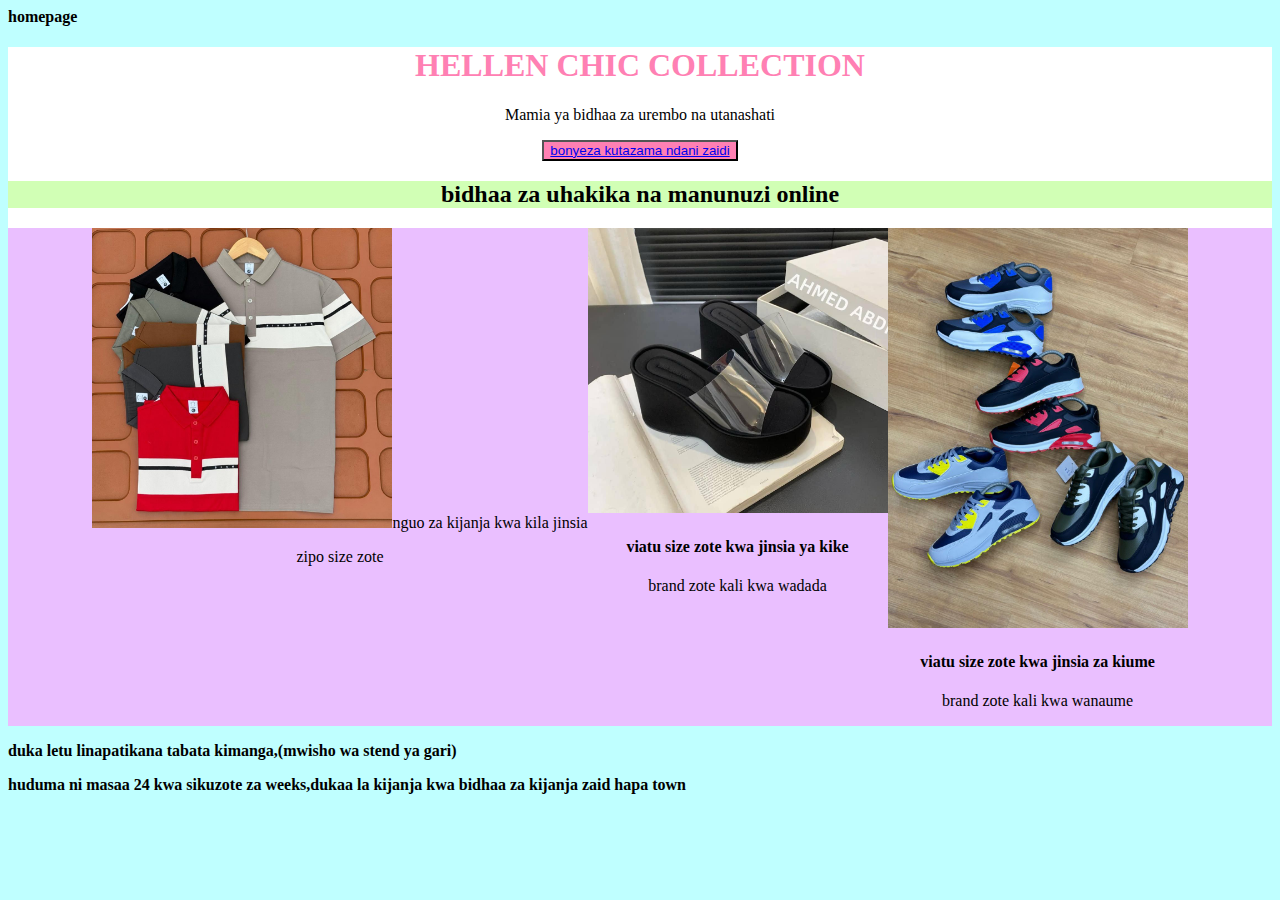
<file: index.html>
<!DOCTYPE html>
<html>
<head>
  <tittle><b>homepage</b></tittle>
  <meta charset="UTF-8">
  <link rel="stylesheet" href="mapambo.css">
</head>
<body>
    <header>
    <div class="brian"</div>
    <h1>HELLEN CHIC COLLECTION</h1>
    <p>Mamia ya bidhaa za urembo na utanashati </p>

 <button><a href="page1.html">bonyeza kutazama ndani zaidi</a></button>
 
    <div class="joh">
    <h2>bidhaa za uhakika na manunuzi online</h2></div>
   
   <div class="kupendeza"</div>
 <div class="bidhaa">
    <img src="pai.jpg"alt="nguo kali" width="300" height="300"
   <h4>nguo za kijanja kwa kila jinsia</h4>
   <p>zipo size zote</p></div>
   
   <div class="bidhaa">
   <img src="pic2.jpg" alt="viatu vya kijanja" width="300" height="300">
   <h4>viatu size zote kwa jinsia ya kike</h4>
   <p>brand zote kali kwa wadada</p></div>
   
   <div class="bidhaa">
   <img src="picbrand.jpg" alt="brand kali" width="300" height="300">
   <h4>viatu size zote kwa jinsia  za kiume</h4>
   <p>brand zote kali kwa wanaume</p></div>
  </header>
  <p><b>duka letu linapatikana tabata kimanga,(mwisho wa stend ya gari)<p>huduma ni masaa 24 kwa sikuzote za weeks,dukaa la kijanja kwa bidhaa za kijanja zaid hapa town</b></p>
</body>
</html>
</file>
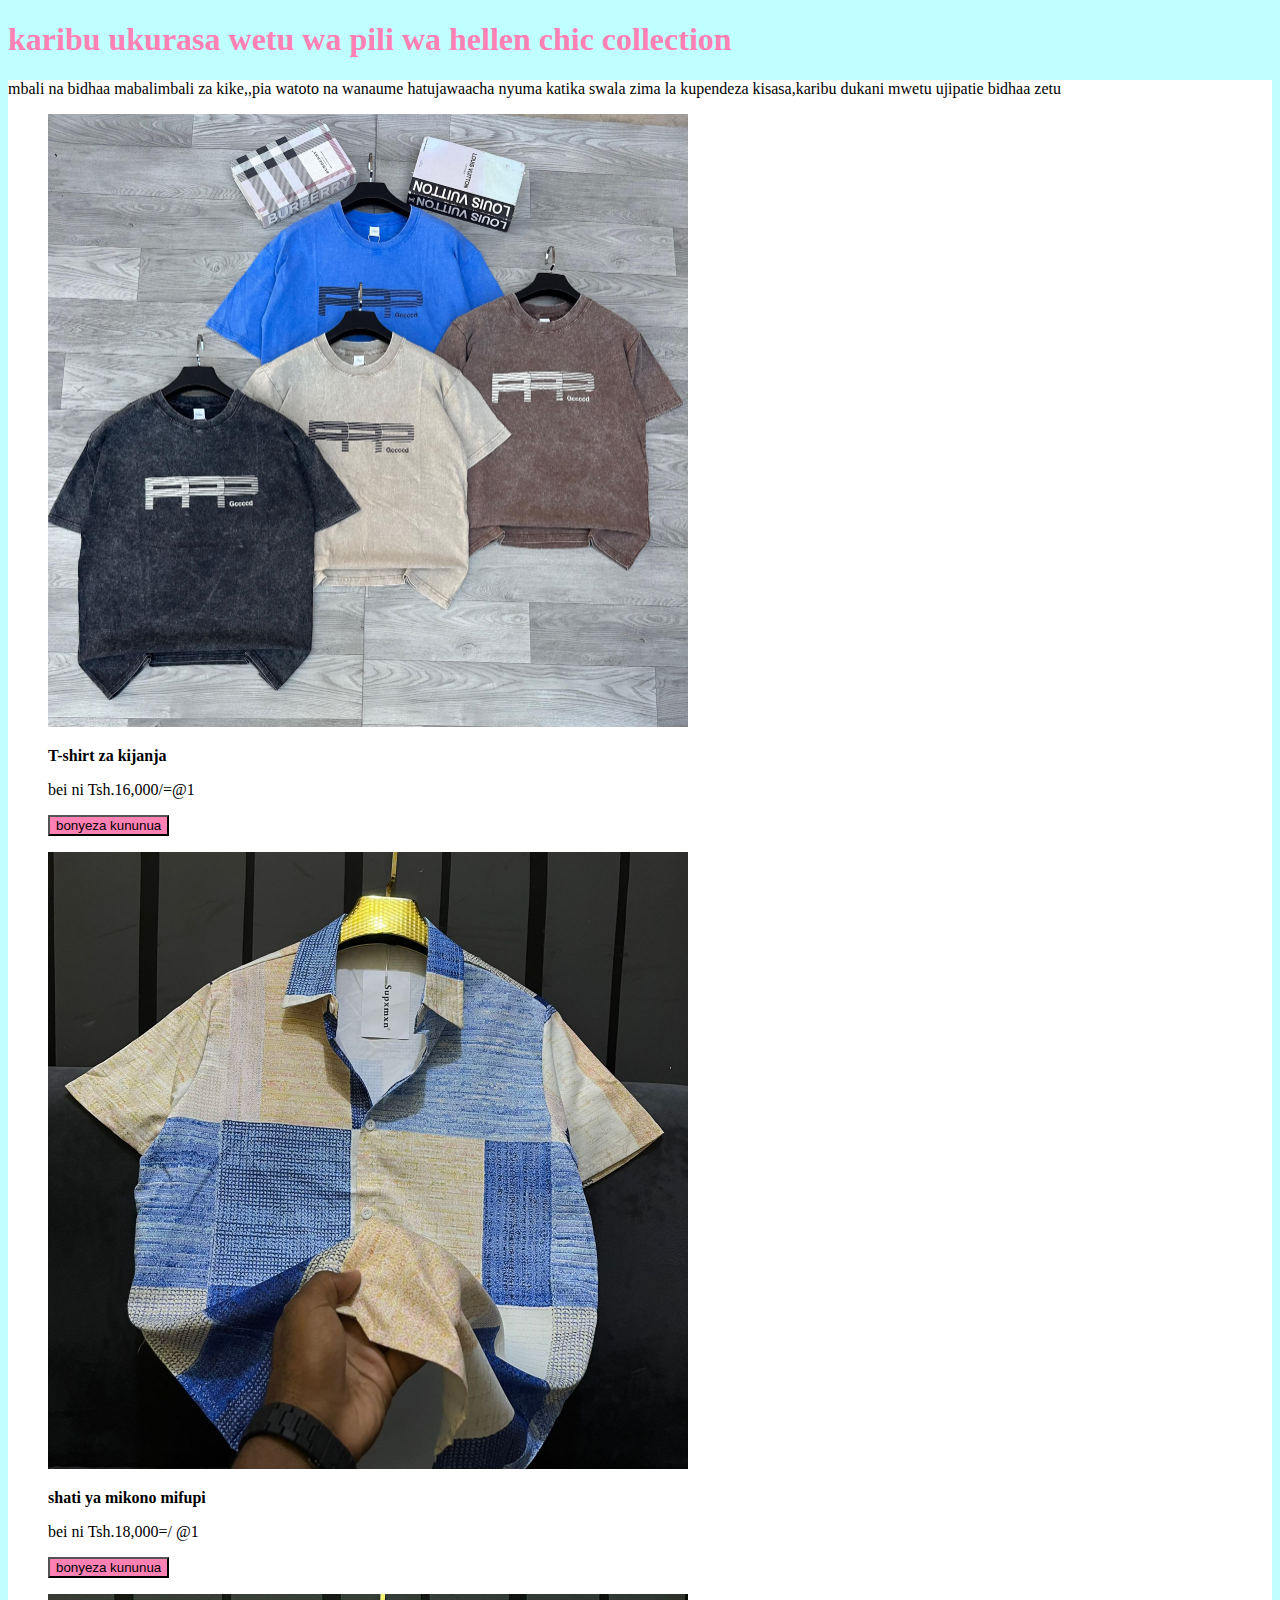
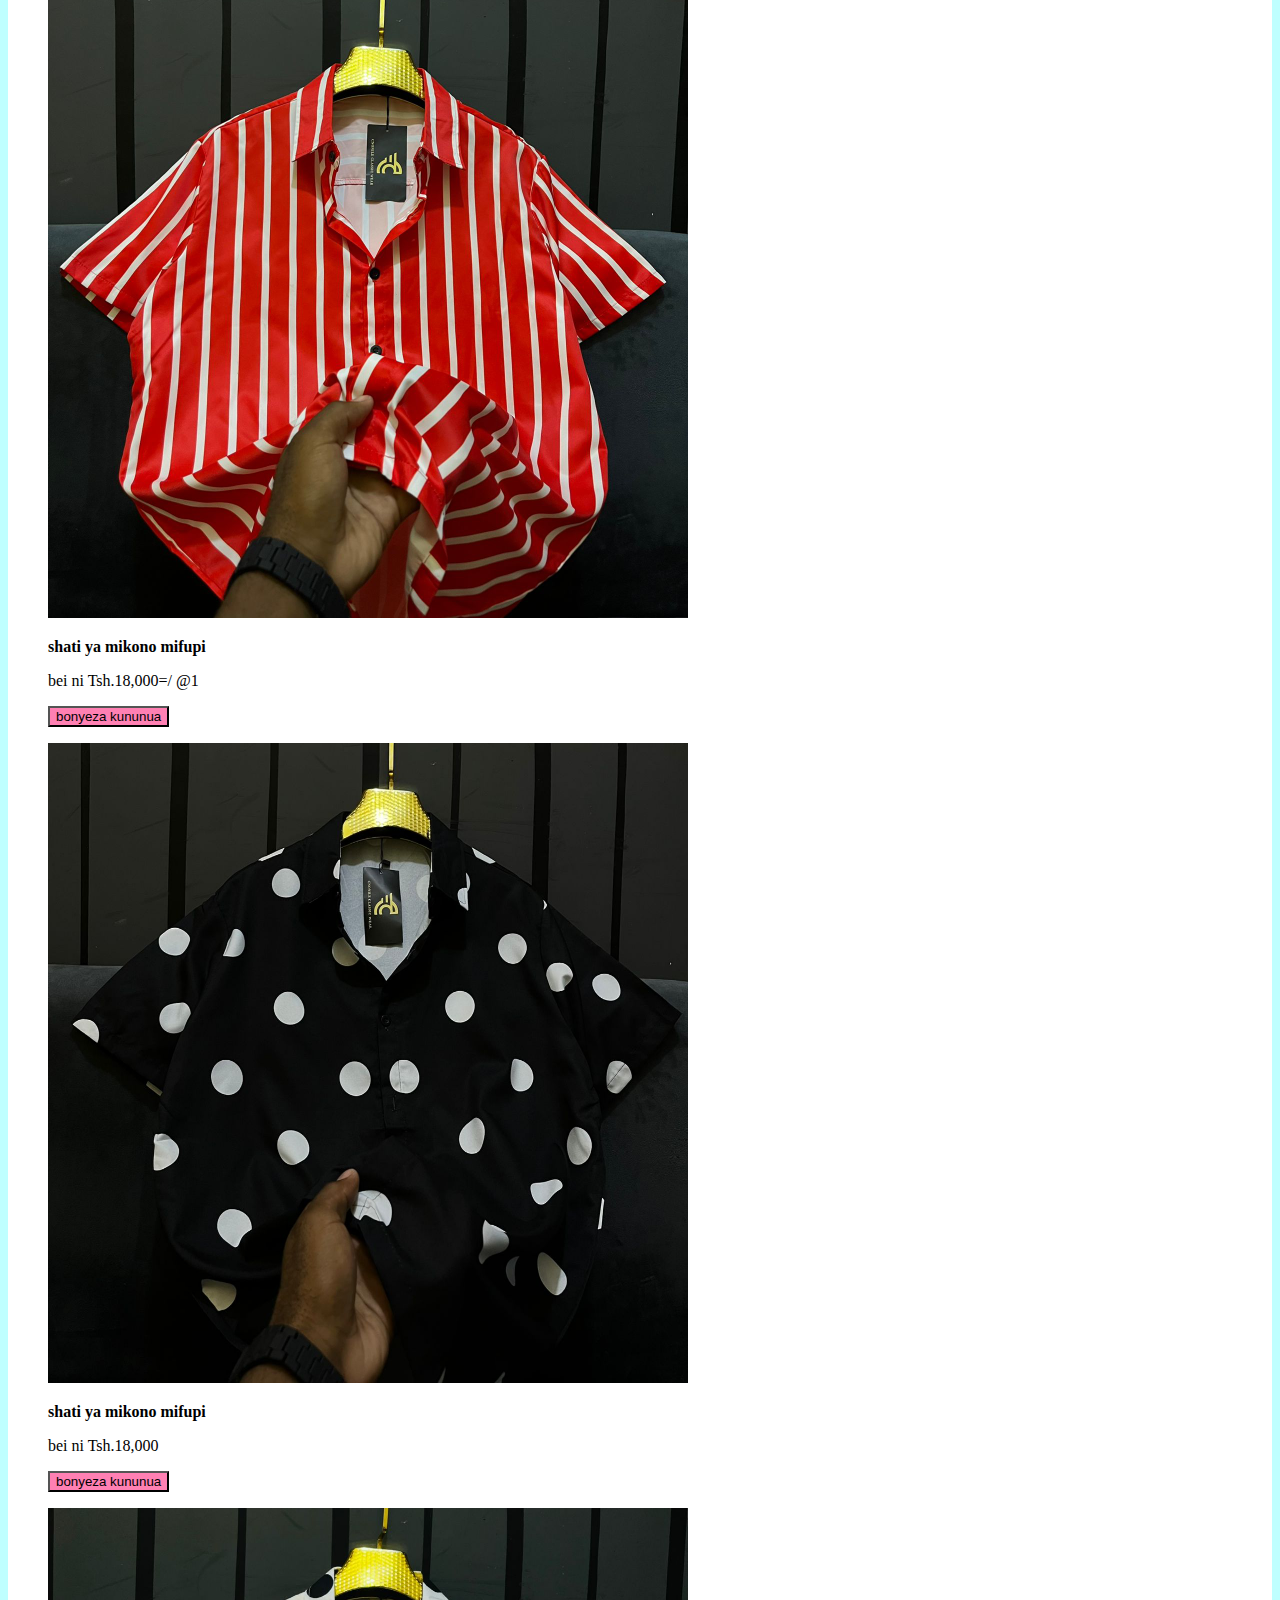
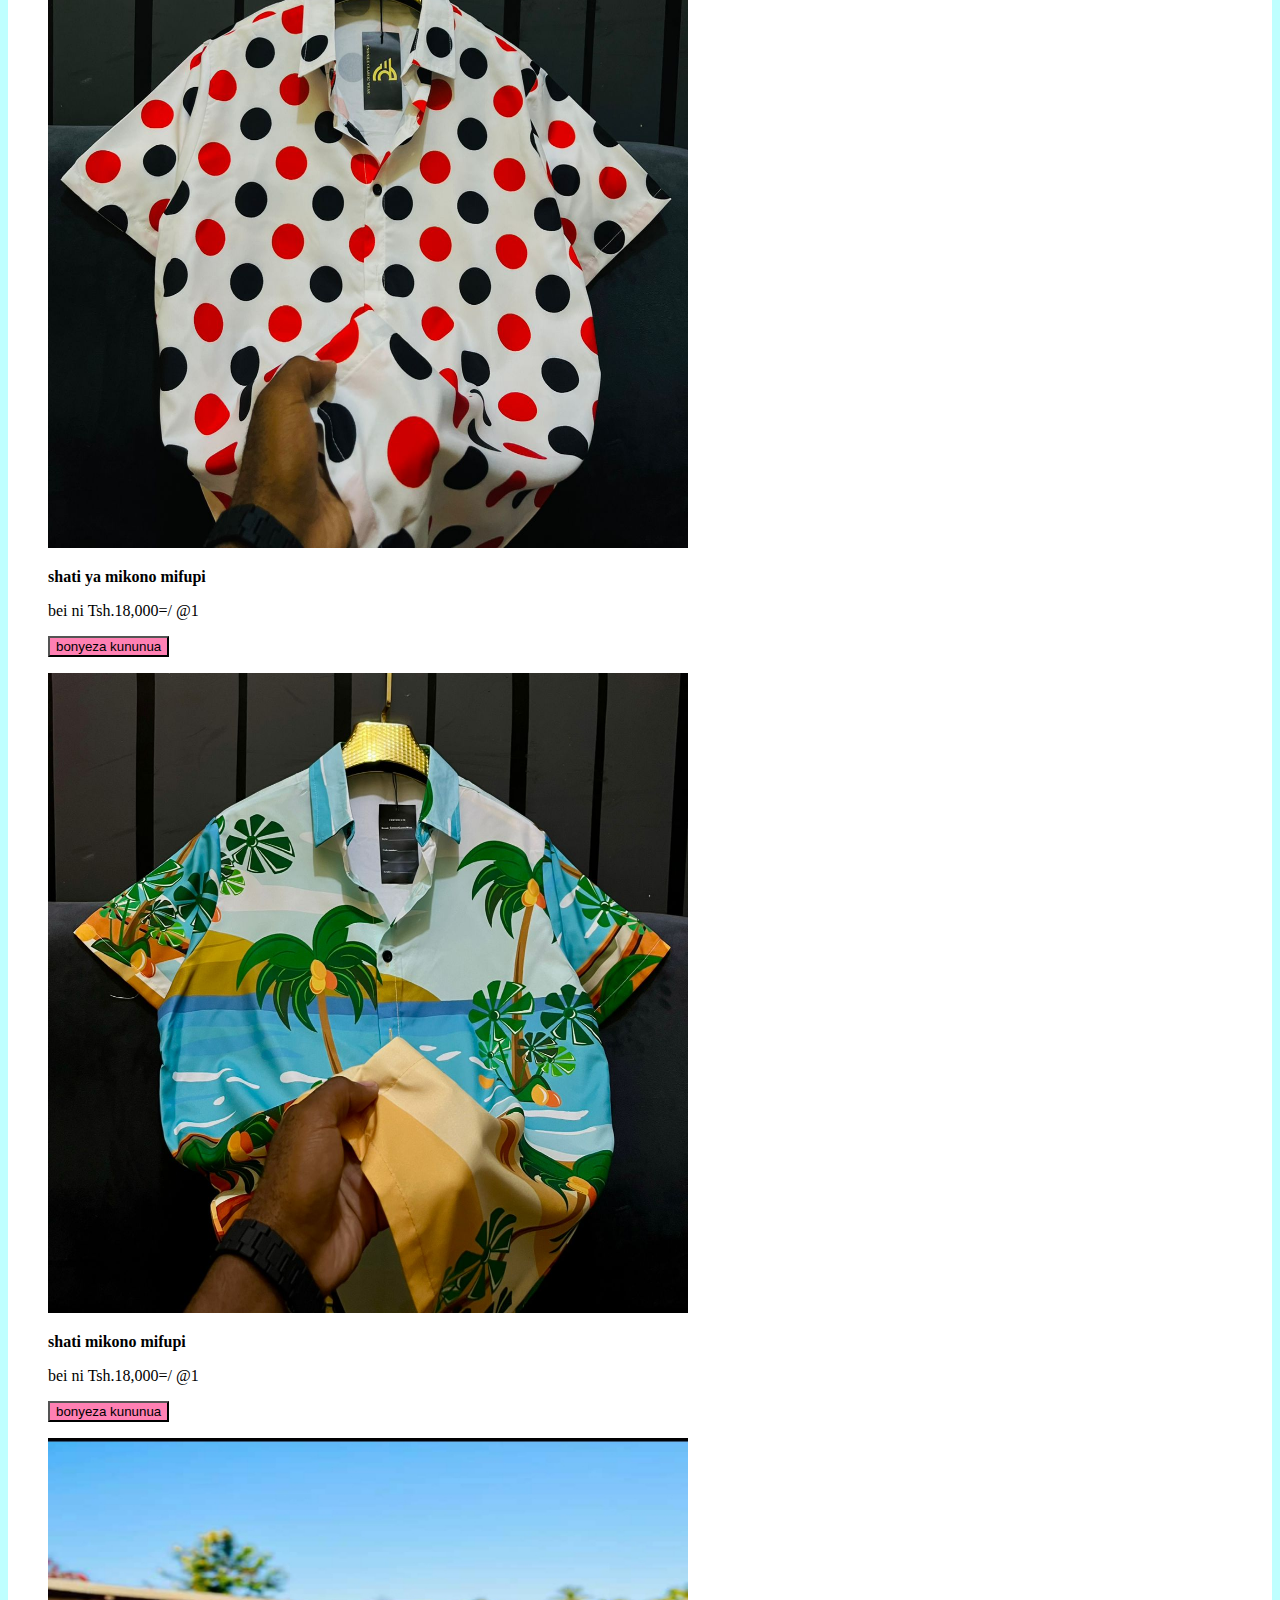
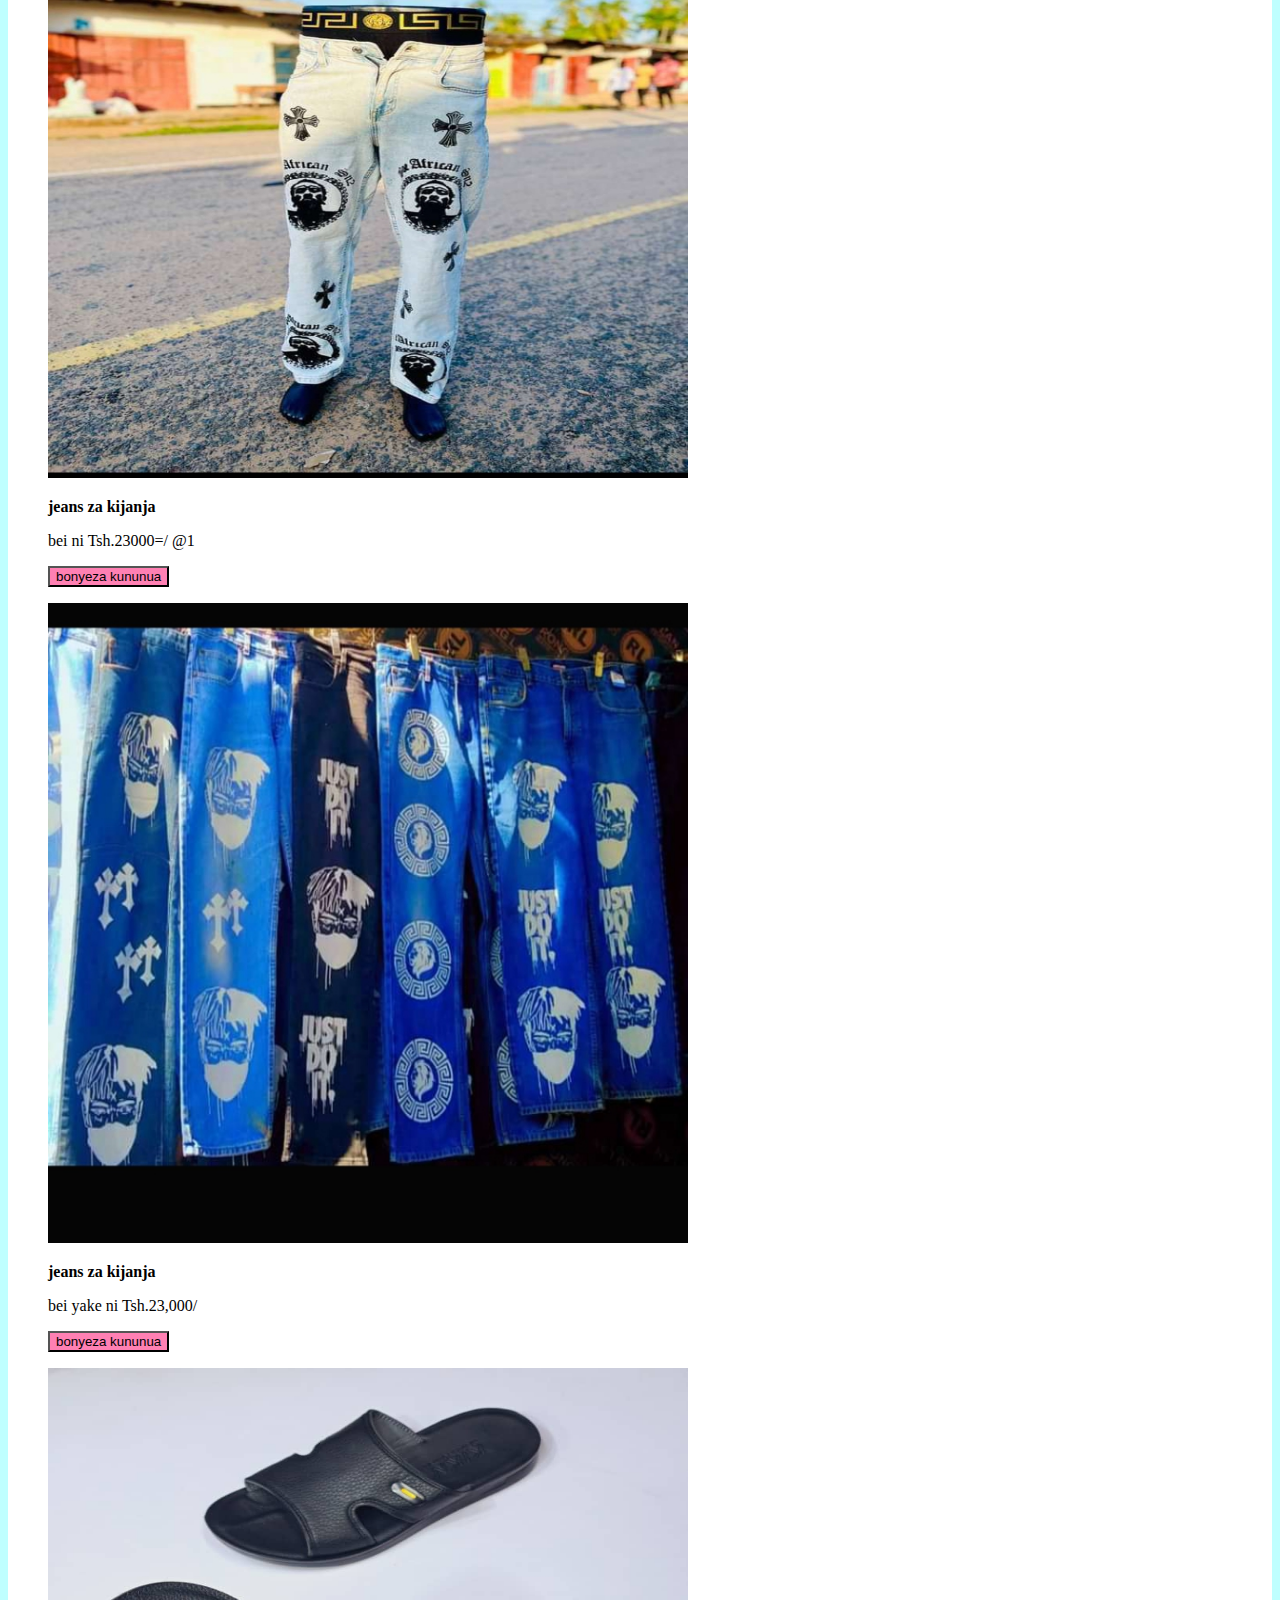
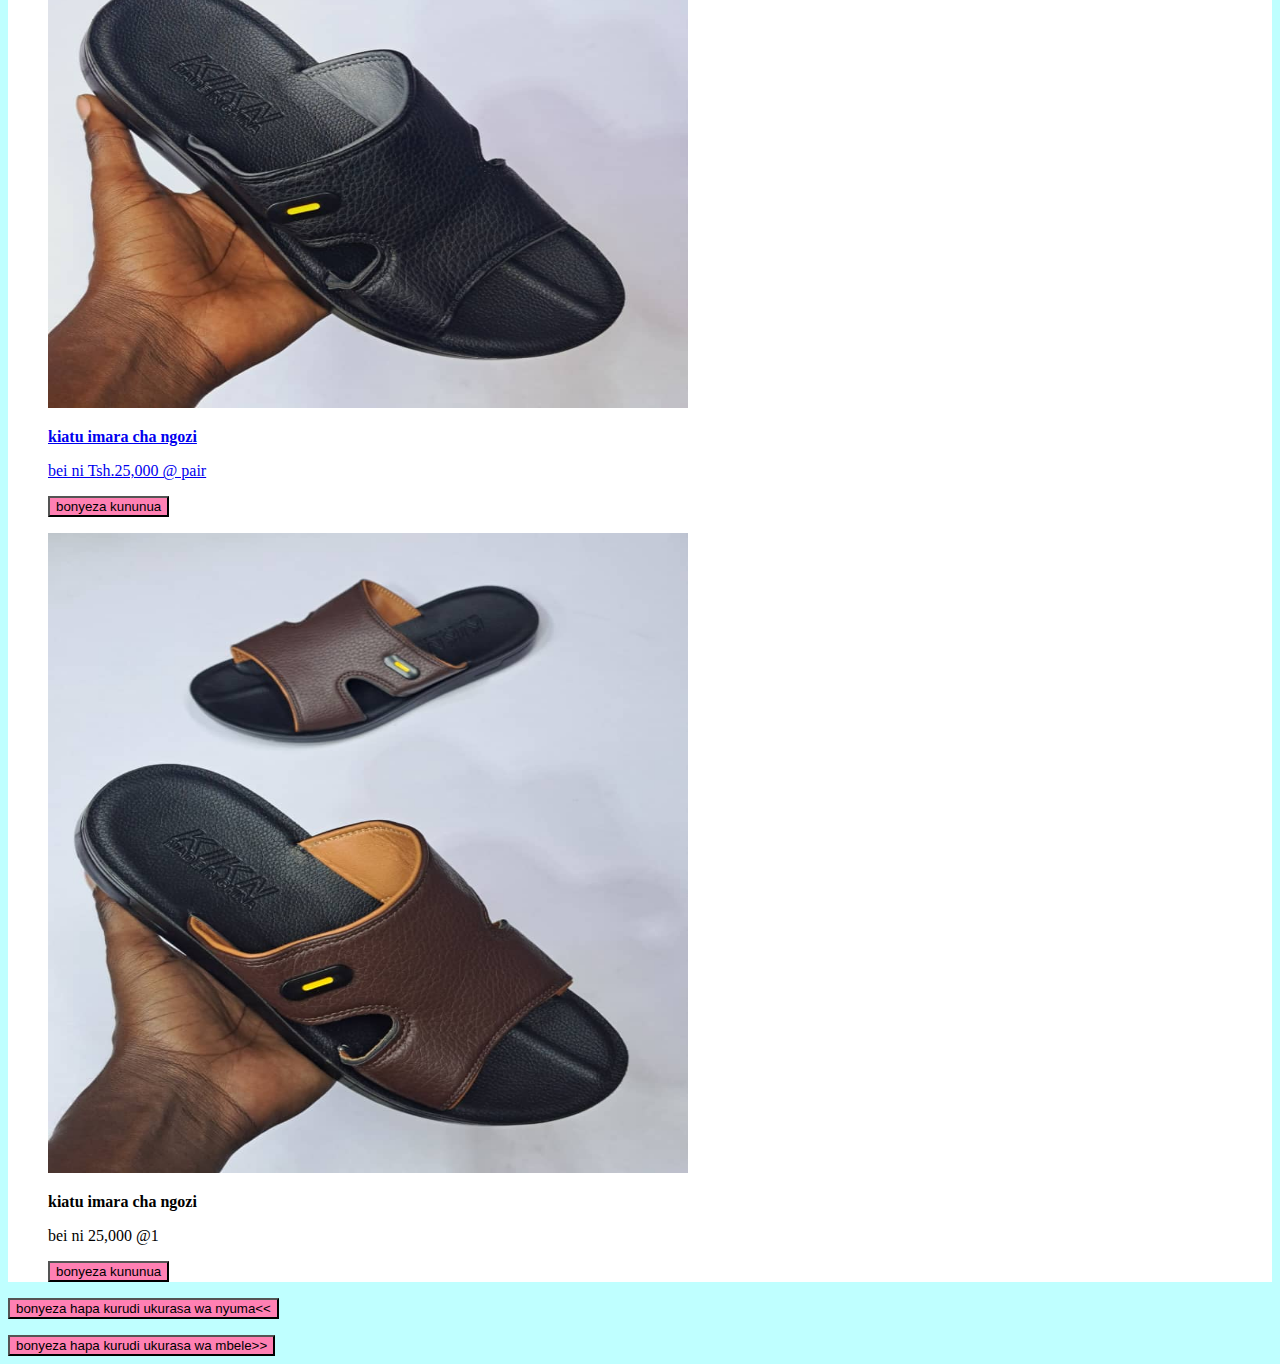
<file: page2.html>
<!DOCTYPE html>
<html>
    <head>
       <meta http-equiv="CONTENT-TYPE" content="text/html; charset=UTF-8">
     <title>ukurasa wa pili</title> 
     <link rel="stylesheet"href="mapambo.css">
    </head>
    <body>
      <h1>karibu ukurasa wetu wa pili wa hellen chic collection</h1>
    <header>
  <div>mbali na bidhaa mabalimbali za kike,,pia watoto na wanaume hatujawaacha nyuma katika swala zima la kupendeza kisasa,karibu dukani mwetu ujipatie bidhaa zetu</div>
<div><figure><img src="shatiLV.jpg"alt="louis vuttion" width="640"  height"640" <figurecaption>
    <p><b>T-shirt za kijanja</b></p>
        <p>bei ni Tsh.16,000/=@1</p>
        </figurecaption>
        <a href="pagefomu.html""><button>bonyeza kununua</button></a>
        </figure></div>
         
      <div><figure><img src="shati1.jpg"alt="louis vuttion" width="640"  height"640" 
      <figurecaption> 
        <p><b>shati ya mikono mifupi</b></p>
        <p>bei ni Tsh.18,000=/ @1</p>
        </figurecaption><a href="pagefomu.html"><button>bonyeza kununua</button></a> </figure></div> 
        
        <div><figure><img src="shati2.jpg"alt="louis vuttion" width="640"  height"640" <figurecaption> 
         <p><b>shati ya mikono mifupi</b></p>
         <p>bei ni Tsh.18,000=/ @1</p>
         </figurecaption><a href="pagefomu.html"><button>bonyeza kununua</button></a> </figure></div> 
         
        <div><figure><img src="shati3.jpg"alt="louis vuttion" width="640"  height="640" <figurecaption>
            <p><b>
         shati ya mikono mifupi</b></p>
         <p>bei ni Tsh.18,000</p>
         </figurecaption><a href="pagefomu.html"><button>bonyeza kununua</button></a></figure></div>
          
         <div><figure><img src="shati4.jpg"alt="louis vuttion" width="640"  height="640" <figurecaption><p><b>
         shati ya mikono mifupi</b></p>
         <p>bei ni Tsh.18,000=/ @1</p></figurecaption><a href="pagefomu.html"><button> bonyeza kununua</button></a> </figure></div> 
         
          <div><figure><img src="shati5.jpg"alt="louis vuttion" width="640"  height="640" <figurecaption> 
        <p><b>shati mikono mifupi</b></p>
        <p>bei ni Tsh.18,000=/ @1</p></figurecaption><a href="pagefomu.html"></a><button>bonyeza kununua</button></a></figure></div> 
        
      <div><figure><img src="soso.png"alt="louis vuttion" width="640"  height="640" <figurecaption><p><b>
         jeans za kijanja</b></p>
         <p> bei ni Tsh.23000=/ @1 </p>
         </figurecaption><a href="pagefomu.html"><button>bonyeza kununua</button></a></figure></div>
         
         <div><figure>
             <img src="soso1.png" alt="zipo size zote" width="640" height="640"
             <figurecaption>
                 <p><b>jeans za kijanja</b></p> <p>bei yake ni Tsh.23,000/</p></figurecaption> <a href="pagefomu.html"><button>bonyeza kununua</button>  
  </figure></div>
  
         <div><figure>
             <img src="changoz.jpg" alt="viatu vya ngozi pia vipo" width="640" height="640"<figurecaption>
                 <p><b>kiatu imara cha ngozi</b></p> 
                 <p>bei ni Tsh.25,000 @ pair</p></figurecaption> <a href="pagefomu.html"><button>bonyeza kununua</button></a></figure></div>
                 
       <div><figure>
             <img src="changozi.jpg" alt="utajipatia kwa kila rangi" width="640" height="640"<figurecaption>
                 <p><b>kiatu imara cha ngozi</b></p>
             <p>bei ni 25,000 @1</p></figurecaption> <a href="pagefomu.html"><button>bonyeza kununua</button></a></figure></div>      
  
  </header> 
    <p><a href="page1.html"</a></p><button>bonyeza hapa kurudi ukurasa wa nyuma<<</button>
    <p><a href="page3.html"</a></p><button>bonyeza hapa kurudi ukurasa wa mbele>></button>
</body>
</html>
</file>
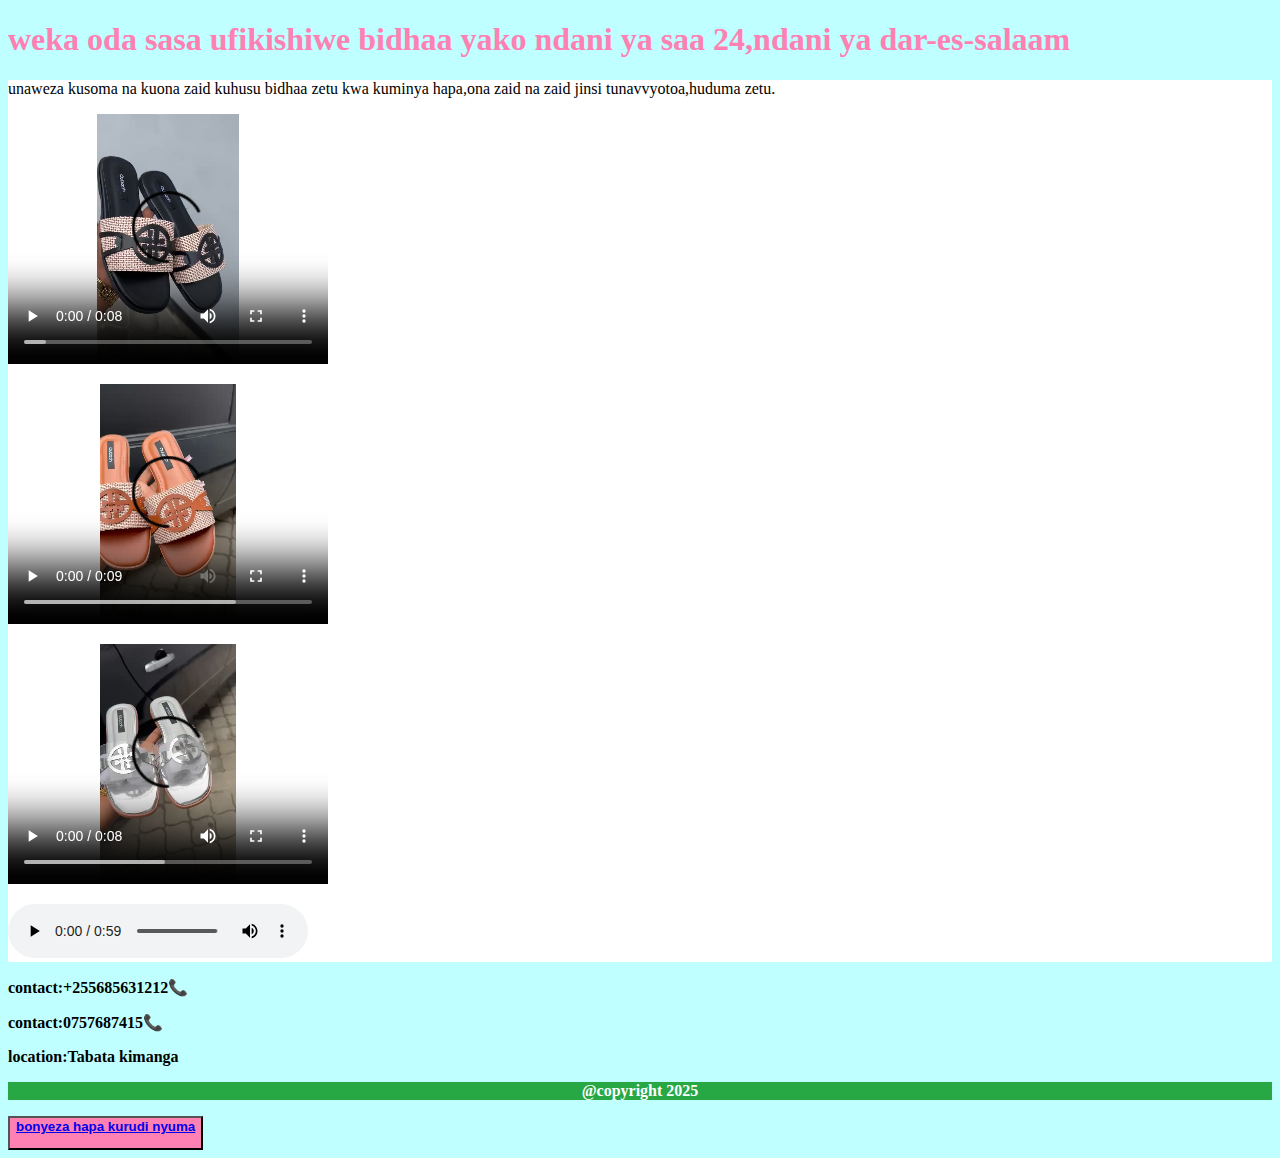
<file: page3.html>
<!DOCTYPE html>
<html>
<head>
  <meta http-equiv="CONTENT-TYPE" content="text/html; charset=UTF-8">
  
  <title>hellen chic collection</title>
  <link rel="stylesheet"href="mapambo.css">
</head>
<body>
  <h1>
    weka oda sasa ufikishiwe bidhaa yako ndani ya saa 24,ndani ya dar-es-salaam
  </h1>
  <header>unaweza kusoma na kuona zaid kuhusu bidhaa zetu kwa kuminya hapa,ona zaid na zaid jinsi tunavvyotoa,huduma zetu.
  
<p><video width="320" height="250" controls>
  <source src="chicviatu.mp4" type="video/mp4"> Kivinjari chako hakisupport video.
</video></p>
<p><video width="320" height="240" controls>
  <source src="chicviatu2.mp4" type="video/mp4">
  Kivinjari chako hakisupport video.
</video></p>

<p><video width="320" height="240" controls>
  <source src="chicviatu3.mp4" type="video/mp4">
  Kivinjari chako hakisupport video.
</video></p>
<audio controls>
 <source src="bluevalley.mp3" type="audio/mpeg">
  Kivinjari chako hakisupport audio.
</audio>
  </header>
  <footer><p><b>contact:+255685631212📞</p></b>
 <p><b>contact:0757687415📞</p></b>
 <p><b>location:Tabata kimanga</b></p>
 <p class="mwisho"<i><b>@copyright 2025</p></i></b></footer>
  <p><footer><button><b><a href="page2.html"</a>bonyeza hapa kurudi nyuma<p></footer></button></b>
</body>
</html>
</file>
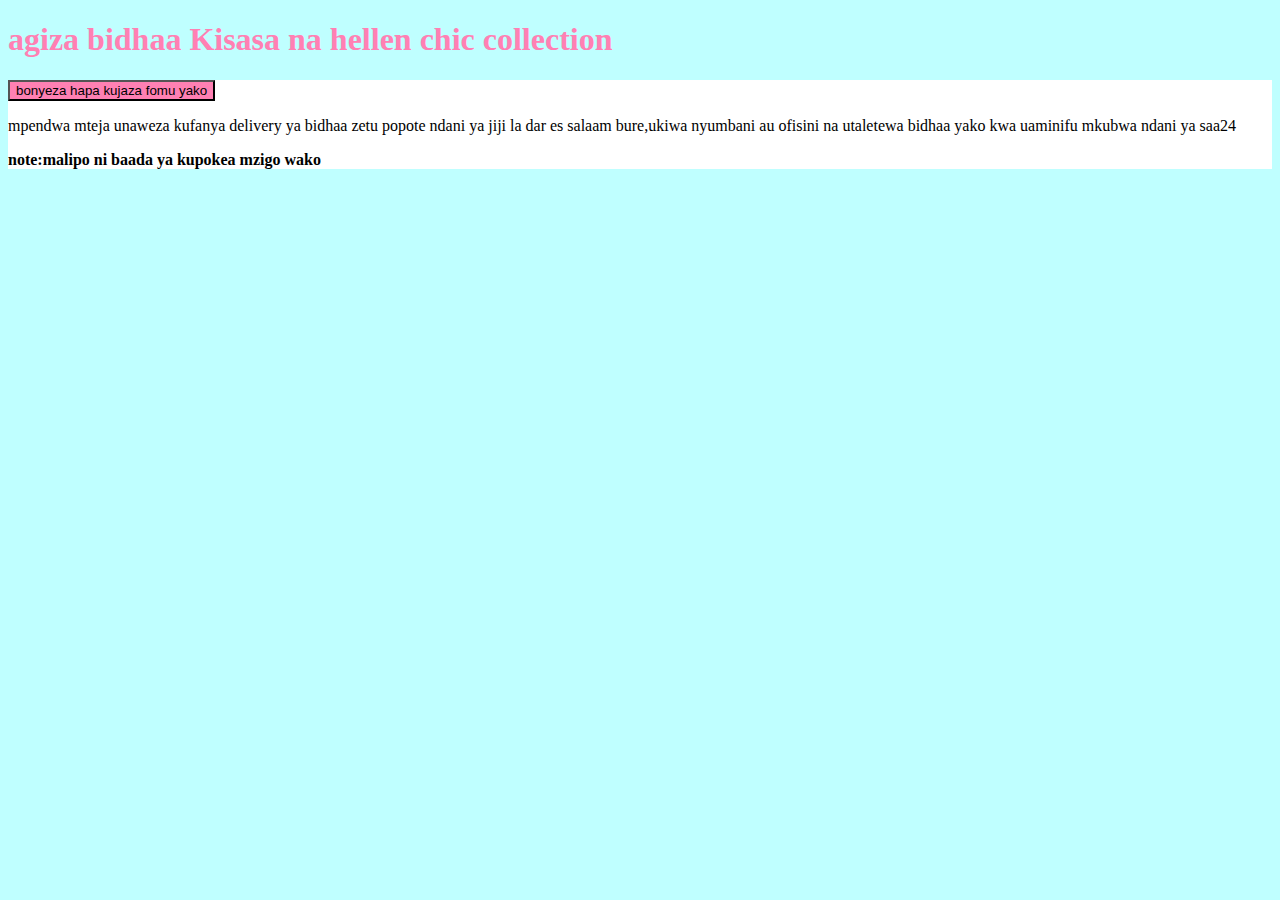
<file: pagefomu.html>
<!Doctype html>
<html>
<head>
   <link rel="stylesheet" href="mapambo.css">
</head>
<body>
<h1>agiza bidhaa Kisasa na hellen chic collection</h1>
<header>
<button onclick="document.getElementById('formSection').style.display='block'">
bonyeza hapa kujaza fomu yako
</button>
<p>mpendwa mteja unaweza kufanya delivery ya bidhaa zetu popote ndani ya jiji la dar es salaam bure,ukiwa nyumbani au ofisini na utaletewa bidhaa yako kwa uaminifu mkubwa ndani ya saa24 </p>
<p><b>note:malipo ni baada ya kupokea mzigo wako</b></p>

<div id="formSection" style="display:none; margin-top:20 px;">
  <h3>Jaza taarifa zako kwa usahihi:</h3>
  <form>
    <label>Jina:</label><br>
    <input type="text" name="jina la mteja" required><br><br>

    <label>Namba ya Simu:</label><br>
    <input type="tel" name="simu_namba" required><br><br>

    <label>Anuani:</label><br>
    <input type="text" name="anuani" required><br><br>

    <label>Bidhaa:</label><br>
    <input type="text" name="jina_la_bidhaa" required<br><br>

    <button type="submit">weka order yako</button>
  </form></div>
  </header>
  </body>
 </html>
</file>
<file: mapambo.css>
body{background:#bfffff}

h1{color:#ff80b3;font-size:300 %;}

button{color:#white;height:40 px;
  background:#ff80b3;
  cursor:pointer;
  border-radius:8 px;
  box-shadow: 05 px #3b3522;
  transform: translate Y(0 px);}
  
  header{
  background:#ffffff;
  color:black;
  padding-top:30 px;
  min-height:30 px;
  border-bottom:#e8491d 3 px solid;
  border-top:#e8491d 3 px solid;
  img-width:100;}
  
  .mwisho{color:white;
  text-align:center;
  background-color: #28a745;
  padding: 10 px 10 px; 
  border-radius:8 px;
  width:font-size:15px;}
  
  .brian{
  padding:30 px;
  text-align:center;}
  
  .joh{text-align:center;
  background-color:#caffaadd;
  border-radius:30 px;}
  
  .bidhaa{width:200 px;
  padding:15 px;
  border-radius:20 px;}
  
  .kupendeza{display:flex;
  flex-wrap:wrap;
  justify-content:center;
  gap:15 px;
  padding:30 px;
  background-color:#eabfff;
  border-radius:30 px;}
  
  .bidhaah4{margin:10 px 5 px;}
  
  .bidhaa img{width:100 %;
  height:auto;
  border-radius:10 px;}
</file>
